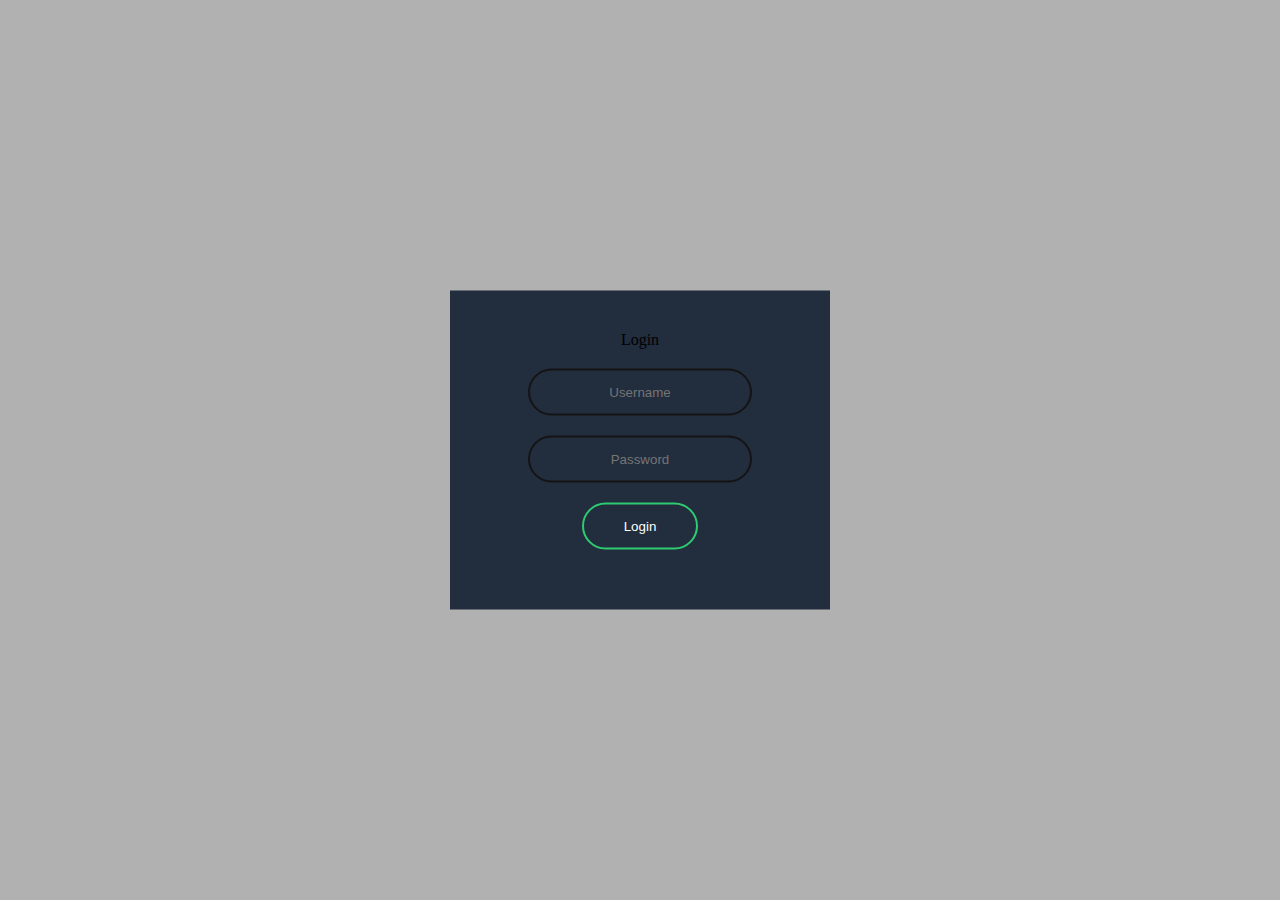
<file: SITE/signin.html>
<!DOCTYPE html>
<html lang="en" dir="ltr">
  <head>
    <meta charset="UTF-8" />
    <meta name="viewport" content="width=device-width, initial-scale=1.0" />
    <title>Document</title>
    <link rel="stylesheet" href="./css/stylesignin.css" />
  </head>
  <body>
    <form class="box" action="index.html" method="post">
      <h>Login</h>
      <input type="text" name="" placeholder="Username" />
      <input type="password" name="" placeholder="Password" />
      <input type="submit" name="" value="Login" />
    </form>
  </body>
</html>
</file>
<file: SITE/css/stylesignin.css>
body {
  margin: 0;
  padding: 0;
  font-family: "lato";
  background: #b1b1b1;
}

.box {
  width: 300px;
  padding: 40px;
  position: absolute;
  top: 50%;
  left: 50%;
  transform: translate(-50%, -50%);
  background: #222d3e;
  text-align: center;
}

.box h1 {
  color: white;
  text-transform: uppercase;
  font-weight: 500;
}

.box input[type="text"],
.box input[type="password"] {
  border: 0;
  background: none;
  display: block;
  margin: 20px auto;
  text-align: center;
  border: 2px solid #141414;
  padding: 14px 10px;
  width: 200px;
  outline: none;
  color: white;
  border-radius: 24px;
  transition: 0.25s;
}

.box input[type="text"]:focus,
.box input[type="password"]:focus {
  width: 280px;
  border-color: #2ecc71;
}
.box input[type="submit"] {
  border: 0;
  background: none;
  display: block;
  margin: 20px auto;
  text-align: center;
  border: 2px solid #2ecc71;
  padding: 14px 40px;
  outline: none;
  color: white;
  border-radius: 24px;
  transition: 0.25s;
  cursor: pointer;
}

.box input[type="submit"]:hover {
  background: #2ecc71;
}
</file>
